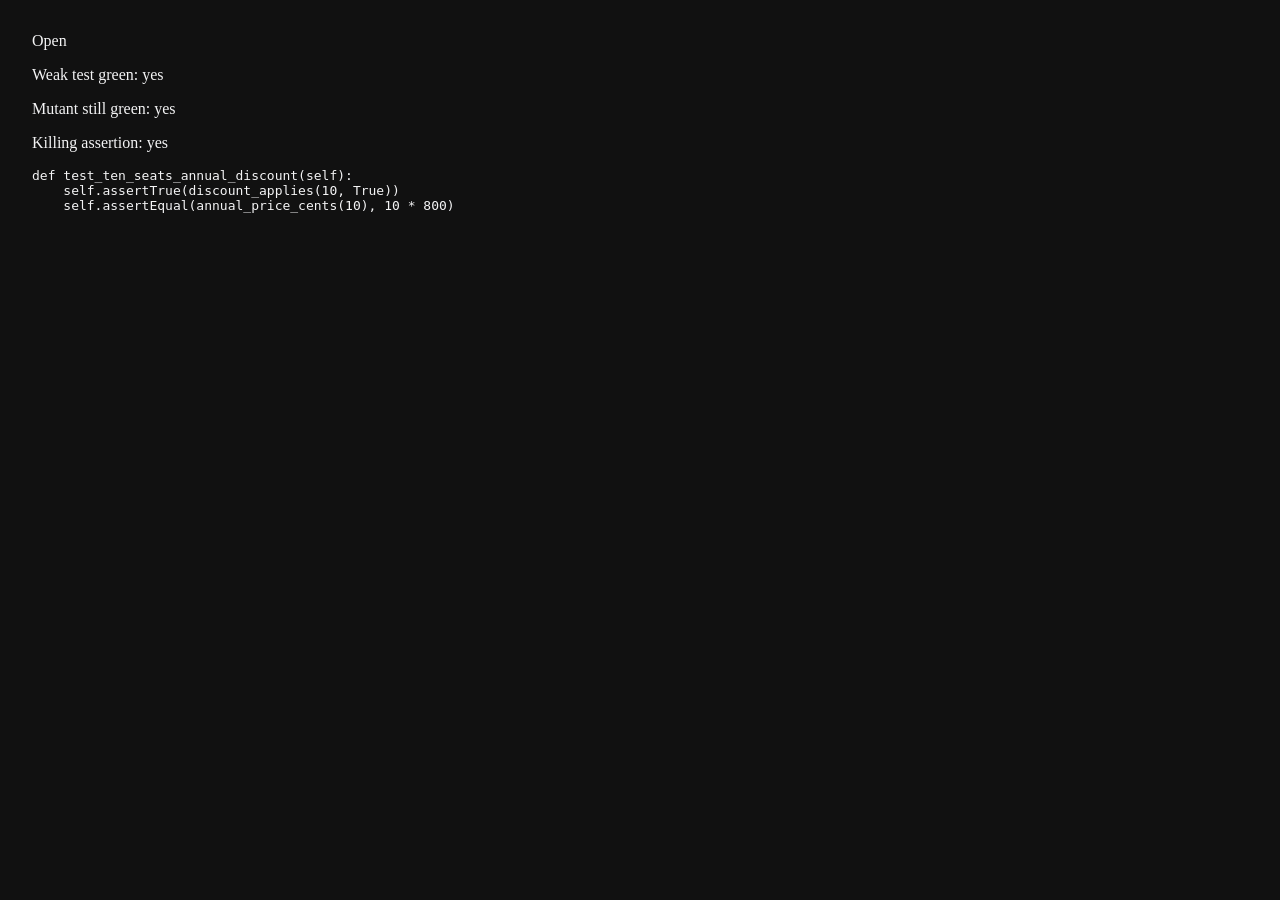
<file: latch/screen/index.html>
<!doctype html>
<html lang="en">
<head>
<meta charset="utf-8">
<title>Latch</title>
<style>
body { background: #111111; color: #f4f4f5; font-family: Georgia, ui-serif, serif; margin: 2rem; }
</style>
</head>
<body>
<p id="latch">Open</p>
<p>Weak test green: yes</p>
<p>Mutant still green: yes</p>
<p>Killing assertion: yes</p>
<pre>def test_ten_seats_annual_discount(self):
    self.assertTrue(discount_applies(10, True))
    self.assertEqual(annual_price_cents(10), 10 * 800)</pre>
</body>
</html>
</file>
